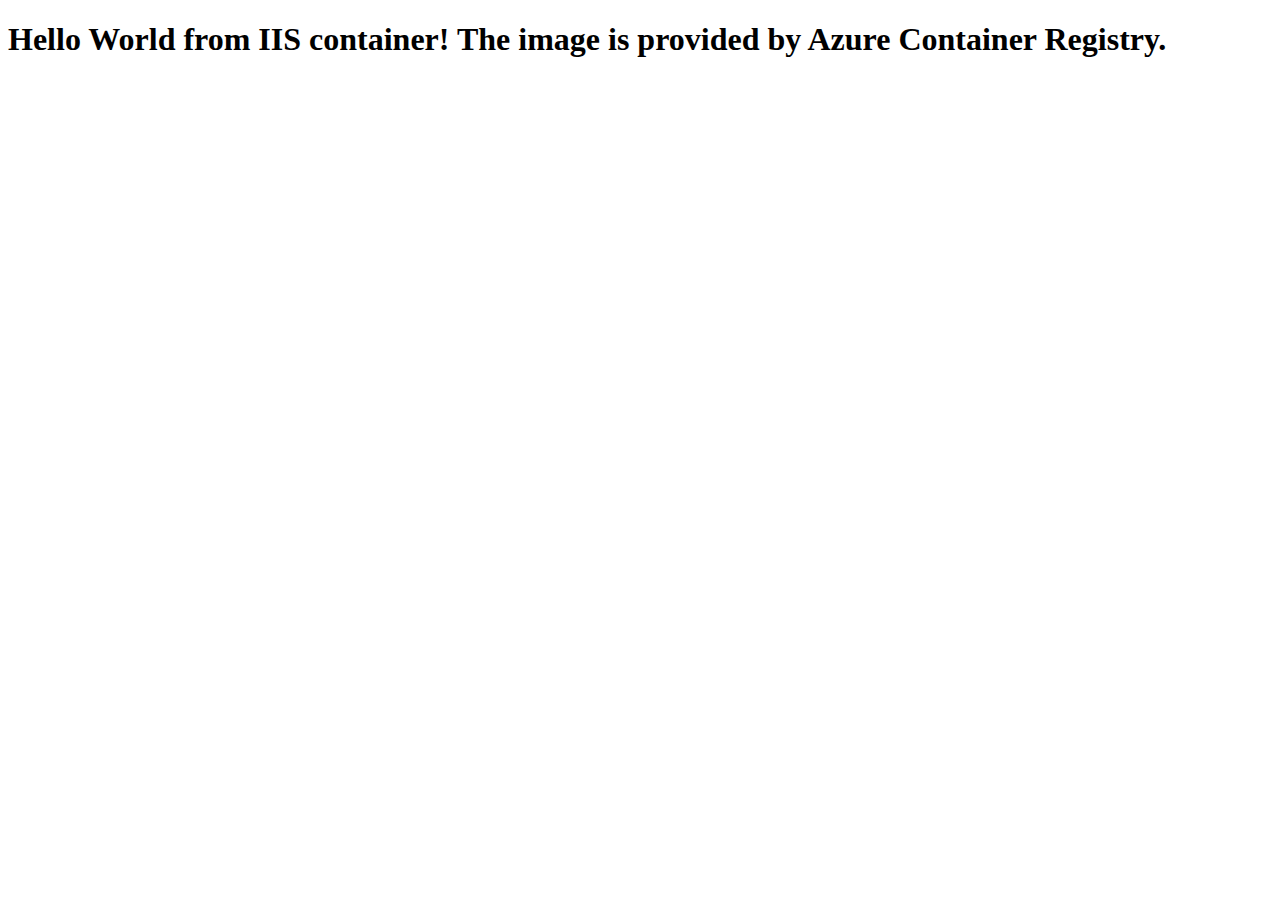
<file: Chapter03/03_iis-demo-index/index.html>
<!DOCTYPE html>
<html>
    <head>
        <title>Hello World!</title>
    </head>
    <body>
        <h1>Hello World from IIS container! The image is provided by Azure Container Registry.</h1>
    </body>
</html>
</file>
